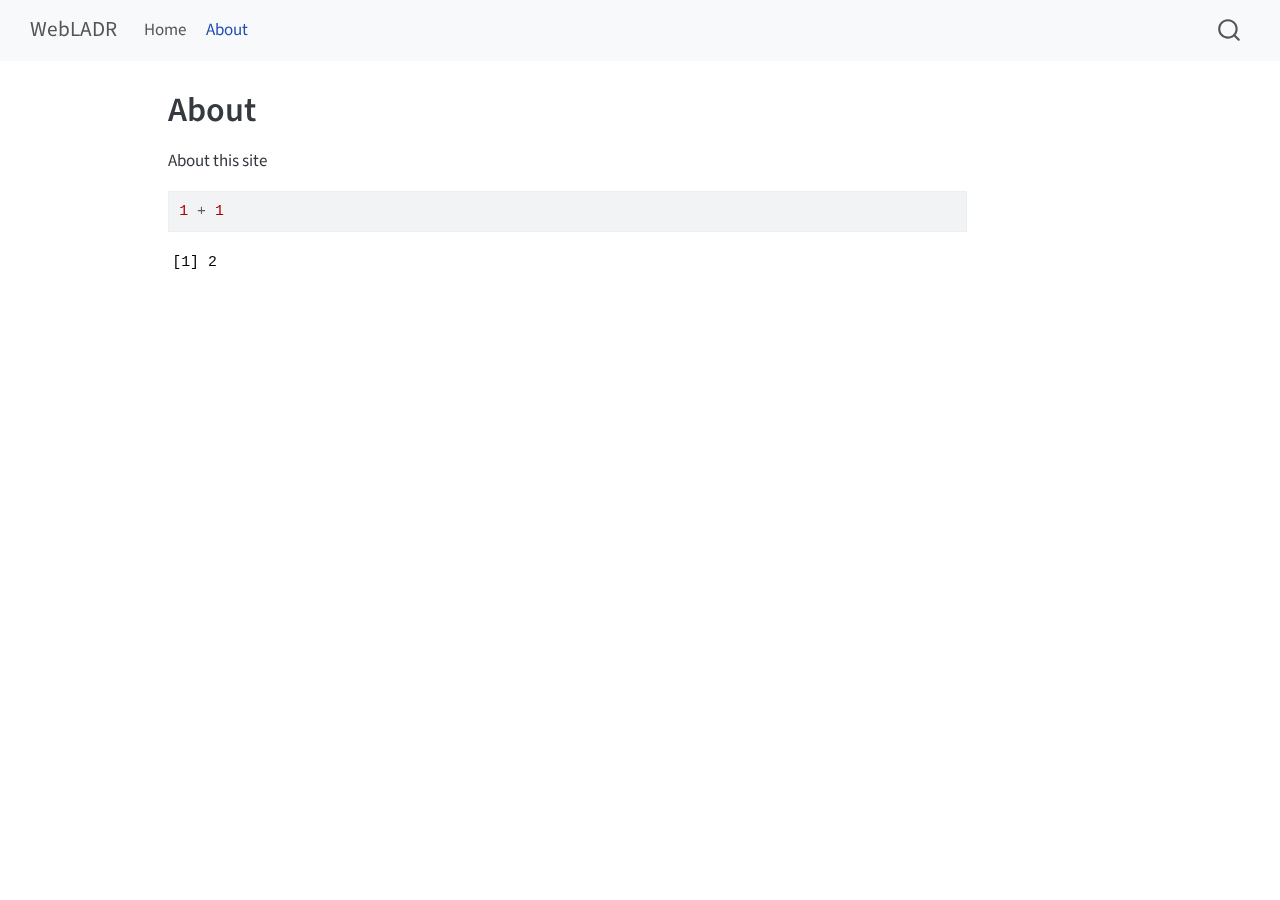
<file: about.html>
<!DOCTYPE html>
<html xmlns="http://www.w3.org/1999/xhtml" lang="en" xml:lang="en"><head>

<meta charset="utf-8">
<meta name="generator" content="quarto-1.7.32">

<meta name="viewport" content="width=device-width, initial-scale=1.0, user-scalable=yes">


<title>About – WebLADR</title>
<style>
code{white-space: pre-wrap;}
span.smallcaps{font-variant: small-caps;}
div.columns{display: flex; gap: min(4vw, 1.5em);}
div.column{flex: auto; overflow-x: auto;}
div.hanging-indent{margin-left: 1.5em; text-indent: -1.5em;}
ul.task-list{list-style: none;}
ul.task-list li input[type="checkbox"] {
  width: 0.8em;
  margin: 0 0.8em 0.2em -1em; /* quarto-specific, see https://github.com/quarto-dev/quarto-cli/issues/4556 */ 
  vertical-align: middle;
}
/* CSS for syntax highlighting */
html { -webkit-text-size-adjust: 100%; }
pre > code.sourceCode { white-space: pre; position: relative; }
pre > code.sourceCode > span { display: inline-block; line-height: 1.25; }
pre > code.sourceCode > span:empty { height: 1.2em; }
.sourceCode { overflow: visible; }
code.sourceCode > span { color: inherit; text-decoration: inherit; }
div.sourceCode { margin: 1em 0; }
pre.sourceCode { margin: 0; }
@media screen {
div.sourceCode { overflow: auto; }
}
@media print {
pre > code.sourceCode { white-space: pre-wrap; }
pre > code.sourceCode > span { text-indent: -5em; padding-left: 5em; }
}
pre.numberSource code
  { counter-reset: source-line 0; }
pre.numberSource code > span
  { position: relative; left: -4em; counter-increment: source-line; }
pre.numberSource code > span > a:first-child::before
  { content: counter(source-line);
    position: relative; left: -1em; text-align: right; vertical-align: baseline;
    border: none; display: inline-block;
    -webkit-touch-callout: none; -webkit-user-select: none;
    -khtml-user-select: none; -moz-user-select: none;
    -ms-user-select: none; user-select: none;
    padding: 0 4px; width: 4em;
  }
pre.numberSource { margin-left: 3em;  padding-left: 4px; }
div.sourceCode
  {   }
@media screen {
pre > code.sourceCode > span > a:first-child::before { text-decoration: underline; }
}
</style>


<script src="site_libs/quarto-nav/quarto-nav.js"></script>
<script src="site_libs/quarto-nav/headroom.min.js"></script>
<script src="site_libs/clipboard/clipboard.min.js"></script>
<script src="site_libs/quarto-search/autocomplete.umd.js"></script>
<script src="site_libs/quarto-search/fuse.min.js"></script>
<script src="site_libs/quarto-search/quarto-search.js"></script>
<meta name="quarto:offset" content="./">
<script src="site_libs/quarto-html/quarto.js" type="module"></script>
<script src="site_libs/quarto-html/tabsets/tabsets.js" type="module"></script>
<script src="site_libs/quarto-html/popper.min.js"></script>
<script src="site_libs/quarto-html/tippy.umd.min.js"></script>
<script src="site_libs/quarto-html/anchor.min.js"></script>
<link href="site_libs/quarto-html/tippy.css" rel="stylesheet">
<link href="site_libs/quarto-html/quarto-syntax-highlighting-37eea08aefeeee20ff55810ff984fec1.css" rel="stylesheet" id="quarto-text-highlighting-styles">
<script src="site_libs/bootstrap/bootstrap.min.js"></script>
<link href="site_libs/bootstrap/bootstrap-icons.css" rel="stylesheet">
<link href="site_libs/bootstrap/bootstrap-c1fac2584b48ed01fb6e278e36375074.min.css" rel="stylesheet" append-hash="true" id="quarto-bootstrap" data-mode="light">
<script id="quarto-search-options" type="application/json">{
  "location": "navbar",
  "copy-button": false,
  "collapse-after": 3,
  "panel-placement": "end",
  "type": "overlay",
  "limit": 50,
  "keyboard-shortcut": [
    "f",
    "/",
    "s"
  ],
  "show-item-context": false,
  "language": {
    "search-no-results-text": "No results",
    "search-matching-documents-text": "matching documents",
    "search-copy-link-title": "Copy link to search",
    "search-hide-matches-text": "Hide additional matches",
    "search-more-match-text": "more match in this document",
    "search-more-matches-text": "more matches in this document",
    "search-clear-button-title": "Clear",
    "search-text-placeholder": "",
    "search-detached-cancel-button-title": "Cancel",
    "search-submit-button-title": "Submit",
    "search-label": "Search"
  }
}</script>


<link rel="stylesheet" href="styles.css">
</head>

<body class="nav-fixed quarto-light">

<div id="quarto-search-results"></div>
  <header id="quarto-header" class="headroom fixed-top">
    <nav class="navbar navbar-expand-lg " data-bs-theme="dark">
      <div class="navbar-container container-fluid">
      <div class="navbar-brand-container mx-auto">
    <a class="navbar-brand" href="./index.html">
    <span class="navbar-title">WebLADR</span>
    </a>
  </div>
            <div id="quarto-search" class="" title="Search"></div>
          <button class="navbar-toggler" type="button" data-bs-toggle="collapse" data-bs-target="#navbarCollapse" aria-controls="navbarCollapse" role="menu" aria-expanded="false" aria-label="Toggle navigation" onclick="if (window.quartoToggleHeadroom) { window.quartoToggleHeadroom(); }">
  <span class="navbar-toggler-icon"></span>
</button>
          <div class="collapse navbar-collapse" id="navbarCollapse">
            <ul class="navbar-nav navbar-nav-scroll me-auto">
  <li class="nav-item">
    <a class="nav-link" href="./index.html"> 
<span class="menu-text">Home</span></a>
  </li>  
  <li class="nav-item">
    <a class="nav-link active" href="./about.html" aria-current="page"> 
<span class="menu-text">About</span></a>
  </li>  
</ul>
          </div> <!-- /navcollapse -->
            <div class="quarto-navbar-tools">
</div>
      </div> <!-- /container-fluid -->
    </nav>
</header>
<!-- content -->
<div id="quarto-content" class="quarto-container page-columns page-rows-contents page-layout-article page-navbar">
<!-- sidebar -->
<!-- margin-sidebar -->
    <div id="quarto-margin-sidebar" class="sidebar margin-sidebar zindex-bottom">
        
    </div>
<!-- main -->
<main class="content" id="quarto-document-content">

<header id="title-block-header" class="quarto-title-block default">
<div class="quarto-title">
<h1 class="title">About</h1>
</div>



<div class="quarto-title-meta">

    
  
    
  </div>
  


</header>


<p>About this site</p>
<div class="cell">
<div class="sourceCode cell-code" id="cb1"><pre class="sourceCode r code-with-copy"><code class="sourceCode r"><span id="cb1-1"><a href="#cb1-1" aria-hidden="true" tabindex="-1"></a><span class="dv">1</span> <span class="sc">+</span> <span class="dv">1</span></span></code><button title="Copy to Clipboard" class="code-copy-button"><i class="bi"></i></button></pre></div>
<div class="cell-output cell-output-stdout">
<pre><code>[1] 2</code></pre>
</div>
</div>



</main> <!-- /main -->
<script id="quarto-html-after-body" type="application/javascript">
  window.document.addEventListener("DOMContentLoaded", function (event) {
    const icon = "";
    const anchorJS = new window.AnchorJS();
    anchorJS.options = {
      placement: 'right',
      icon: icon
    };
    anchorJS.add('.anchored');
    const isCodeAnnotation = (el) => {
      for (const clz of el.classList) {
        if (clz.startsWith('code-annotation-')) {                     
          return true;
        }
      }
      return false;
    }
    const onCopySuccess = function(e) {
      // button target
      const button = e.trigger;
      // don't keep focus
      button.blur();
      // flash "checked"
      button.classList.add('code-copy-button-checked');
      var currentTitle = button.getAttribute("title");
      button.setAttribute("title", "Copied!");
      let tooltip;
      if (window.bootstrap) {
        button.setAttribute("data-bs-toggle", "tooltip");
        button.setAttribute("data-bs-placement", "left");
        button.setAttribute("data-bs-title", "Copied!");
        tooltip = new bootstrap.Tooltip(button, 
          { trigger: "manual", 
            customClass: "code-copy-button-tooltip",
            offset: [0, -8]});
        tooltip.show();    
      }
      setTimeout(function() {
        if (tooltip) {
          tooltip.hide();
          button.removeAttribute("data-bs-title");
          button.removeAttribute("data-bs-toggle");
          button.removeAttribute("data-bs-placement");
        }
        button.setAttribute("title", currentTitle);
        button.classList.remove('code-copy-button-checked');
      }, 1000);
      // clear code selection
      e.clearSelection();
    }
    const getTextToCopy = function(trigger) {
        const codeEl = trigger.previousElementSibling.cloneNode(true);
        for (const childEl of codeEl.children) {
          if (isCodeAnnotation(childEl)) {
            childEl.remove();
          }
        }
        return codeEl.innerText;
    }
    const clipboard = new window.ClipboardJS('.code-copy-button:not([data-in-quarto-modal])', {
      text: getTextToCopy
    });
    clipboard.on('success', onCopySuccess);
    if (window.document.getElementById('quarto-embedded-source-code-modal')) {
      const clipboardModal = new window.ClipboardJS('.code-copy-button[data-in-quarto-modal]', {
        text: getTextToCopy,
        container: window.document.getElementById('quarto-embedded-source-code-modal')
      });
      clipboardModal.on('success', onCopySuccess);
    }
      var localhostRegex = new RegExp(/^(?:http|https):\/\/localhost\:?[0-9]*\//);
      var mailtoRegex = new RegExp(/^mailto:/);
        var filterRegex = new RegExp('/' + window.location.host + '/');
      var isInternal = (href) => {
          return filterRegex.test(href) || localhostRegex.test(href) || mailtoRegex.test(href);
      }
      // Inspect non-navigation links and adorn them if external
     var links = window.document.querySelectorAll('a[href]:not(.nav-link):not(.navbar-brand):not(.toc-action):not(.sidebar-link):not(.sidebar-item-toggle):not(.pagination-link):not(.no-external):not([aria-hidden]):not(.dropdown-item):not(.quarto-navigation-tool):not(.about-link)');
      for (var i=0; i<links.length; i++) {
        const link = links[i];
        if (!isInternal(link.href)) {
          // undo the damage that might have been done by quarto-nav.js in the case of
          // links that we want to consider external
          if (link.dataset.originalHref !== undefined) {
            link.href = link.dataset.originalHref;
          }
        }
      }
    function tippyHover(el, contentFn, onTriggerFn, onUntriggerFn) {
      const config = {
        allowHTML: true,
        maxWidth: 500,
        delay: 100,
        arrow: false,
        appendTo: function(el) {
            return el.parentElement;
        },
        interactive: true,
        interactiveBorder: 10,
        theme: 'quarto',
        placement: 'bottom-start',
      };
      if (contentFn) {
        config.content = contentFn;
      }
      if (onTriggerFn) {
        config.onTrigger = onTriggerFn;
      }
      if (onUntriggerFn) {
        config.onUntrigger = onUntriggerFn;
      }
      window.tippy(el, config); 
    }
    const noterefs = window.document.querySelectorAll('a[role="doc-noteref"]');
    for (var i=0; i<noterefs.length; i++) {
      const ref = noterefs[i];
      tippyHover(ref, function() {
        // use id or data attribute instead here
        let href = ref.getAttribute('data-footnote-href') || ref.getAttribute('href');
        try { href = new URL(href).hash; } catch {}
        const id = href.replace(/^#\/?/, "");
        const note = window.document.getElementById(id);
        if (note) {
          return note.innerHTML;
        } else {
          return "";
        }
      });
    }
    const xrefs = window.document.querySelectorAll('a.quarto-xref');
    const processXRef = (id, note) => {
      // Strip column container classes
      const stripColumnClz = (el) => {
        el.classList.remove("page-full", "page-columns");
        if (el.children) {
          for (const child of el.children) {
            stripColumnClz(child);
          }
        }
      }
      stripColumnClz(note)
      if (id === null || id.startsWith('sec-')) {
        // Special case sections, only their first couple elements
        const container = document.createElement("div");
        if (note.children && note.children.length > 2) {
          container.appendChild(note.children[0].cloneNode(true));
          for (let i = 1; i < note.children.length; i++) {
            const child = note.children[i];
            if (child.tagName === "P" && child.innerText === "") {
              continue;
            } else {
              container.appendChild(child.cloneNode(true));
              break;
            }
          }
          if (window.Quarto?.typesetMath) {
            window.Quarto.typesetMath(container);
          }
          return container.innerHTML
        } else {
          if (window.Quarto?.typesetMath) {
            window.Quarto.typesetMath(note);
          }
          return note.innerHTML;
        }
      } else {
        // Remove any anchor links if they are present
        const anchorLink = note.querySelector('a.anchorjs-link');
        if (anchorLink) {
          anchorLink.remove();
        }
        if (window.Quarto?.typesetMath) {
          window.Quarto.typesetMath(note);
        }
        if (note.classList.contains("callout")) {
          return note.outerHTML;
        } else {
          return note.innerHTML;
        }
      }
    }
    for (var i=0; i<xrefs.length; i++) {
      const xref = xrefs[i];
      tippyHover(xref, undefined, function(instance) {
        instance.disable();
        let url = xref.getAttribute('href');
        let hash = undefined; 
        if (url.startsWith('#')) {
          hash = url;
        } else {
          try { hash = new URL(url).hash; } catch {}
        }
        if (hash) {
          const id = hash.replace(/^#\/?/, "");
          const note = window.document.getElementById(id);
          if (note !== null) {
            try {
              const html = processXRef(id, note.cloneNode(true));
              instance.setContent(html);
            } finally {
              instance.enable();
              instance.show();
            }
          } else {
            // See if we can fetch this
            fetch(url.split('#')[0])
            .then(res => res.text())
            .then(html => {
              const parser = new DOMParser();
              const htmlDoc = parser.parseFromString(html, "text/html");
              const note = htmlDoc.getElementById(id);
              if (note !== null) {
                const html = processXRef(id, note);
                instance.setContent(html);
              } 
            }).finally(() => {
              instance.enable();
              instance.show();
            });
          }
        } else {
          // See if we can fetch a full url (with no hash to target)
          // This is a special case and we should probably do some content thinning / targeting
          fetch(url)
          .then(res => res.text())
          .then(html => {
            const parser = new DOMParser();
            const htmlDoc = parser.parseFromString(html, "text/html");
            const note = htmlDoc.querySelector('main.content');
            if (note !== null) {
              // This should only happen for chapter cross references
              // (since there is no id in the URL)
              // remove the first header
              if (note.children.length > 0 && note.children[0].tagName === "HEADER") {
                note.children[0].remove();
              }
              const html = processXRef(null, note);
              instance.setContent(html);
            } 
          }).finally(() => {
            instance.enable();
            instance.show();
          });
        }
      }, function(instance) {
      });
    }
        let selectedAnnoteEl;
        const selectorForAnnotation = ( cell, annotation) => {
          let cellAttr = 'data-code-cell="' + cell + '"';
          let lineAttr = 'data-code-annotation="' +  annotation + '"';
          const selector = 'span[' + cellAttr + '][' + lineAttr + ']';
          return selector;
        }
        const selectCodeLines = (annoteEl) => {
          const doc = window.document;
          const targetCell = annoteEl.getAttribute("data-target-cell");
          const targetAnnotation = annoteEl.getAttribute("data-target-annotation");
          const annoteSpan = window.document.querySelector(selectorForAnnotation(targetCell, targetAnnotation));
          const lines = annoteSpan.getAttribute("data-code-lines").split(",");
          const lineIds = lines.map((line) => {
            return targetCell + "-" + line;
          })
          let top = null;
          let height = null;
          let parent = null;
          if (lineIds.length > 0) {
              //compute the position of the single el (top and bottom and make a div)
              const el = window.document.getElementById(lineIds[0]);
              top = el.offsetTop;
              height = el.offsetHeight;
              parent = el.parentElement.parentElement;
            if (lineIds.length > 1) {
              const lastEl = window.document.getElementById(lineIds[lineIds.length - 1]);
              const bottom = lastEl.offsetTop + lastEl.offsetHeight;
              height = bottom - top;
            }
            if (top !== null && height !== null && parent !== null) {
              // cook up a div (if necessary) and position it 
              let div = window.document.getElementById("code-annotation-line-highlight");
              if (div === null) {
                div = window.document.createElement("div");
                div.setAttribute("id", "code-annotation-line-highlight");
                div.style.position = 'absolute';
                parent.appendChild(div);
              }
              div.style.top = top - 2 + "px";
              div.style.height = height + 4 + "px";
              div.style.left = 0;
              let gutterDiv = window.document.getElementById("code-annotation-line-highlight-gutter");
              if (gutterDiv === null) {
                gutterDiv = window.document.createElement("div");
                gutterDiv.setAttribute("id", "code-annotation-line-highlight-gutter");
                gutterDiv.style.position = 'absolute';
                const codeCell = window.document.getElementById(targetCell);
                const gutter = codeCell.querySelector('.code-annotation-gutter');
                gutter.appendChild(gutterDiv);
              }
              gutterDiv.style.top = top - 2 + "px";
              gutterDiv.style.height = height + 4 + "px";
            }
            selectedAnnoteEl = annoteEl;
          }
        };
        const unselectCodeLines = () => {
          const elementsIds = ["code-annotation-line-highlight", "code-annotation-line-highlight-gutter"];
          elementsIds.forEach((elId) => {
            const div = window.document.getElementById(elId);
            if (div) {
              div.remove();
            }
          });
          selectedAnnoteEl = undefined;
        };
          // Handle positioning of the toggle
      window.addEventListener(
        "resize",
        throttle(() => {
          elRect = undefined;
          if (selectedAnnoteEl) {
            selectCodeLines(selectedAnnoteEl);
          }
        }, 10)
      );
      function throttle(fn, ms) {
      let throttle = false;
      let timer;
        return (...args) => {
          if(!throttle) { // first call gets through
              fn.apply(this, args);
              throttle = true;
          } else { // all the others get throttled
              if(timer) clearTimeout(timer); // cancel #2
              timer = setTimeout(() => {
                fn.apply(this, args);
                timer = throttle = false;
              }, ms);
          }
        };
      }
        // Attach click handler to the DT
        const annoteDls = window.document.querySelectorAll('dt[data-target-cell]');
        for (const annoteDlNode of annoteDls) {
          annoteDlNode.addEventListener('click', (event) => {
            const clickedEl = event.target;
            if (clickedEl !== selectedAnnoteEl) {
              unselectCodeLines();
              const activeEl = window.document.querySelector('dt[data-target-cell].code-annotation-active');
              if (activeEl) {
                activeEl.classList.remove('code-annotation-active');
              }
              selectCodeLines(clickedEl);
              clickedEl.classList.add('code-annotation-active');
            } else {
              // Unselect the line
              unselectCodeLines();
              clickedEl.classList.remove('code-annotation-active');
            }
          });
        }
    const findCites = (el) => {
      const parentEl = el.parentElement;
      if (parentEl) {
        const cites = parentEl.dataset.cites;
        if (cites) {
          return {
            el,
            cites: cites.split(' ')
          };
        } else {
          return findCites(el.parentElement)
        }
      } else {
        return undefined;
      }
    };
    var bibliorefs = window.document.querySelectorAll('a[role="doc-biblioref"]');
    for (var i=0; i<bibliorefs.length; i++) {
      const ref = bibliorefs[i];
      const citeInfo = findCites(ref);
      if (citeInfo) {
        tippyHover(citeInfo.el, function() {
          var popup = window.document.createElement('div');
          citeInfo.cites.forEach(function(cite) {
            var citeDiv = window.document.createElement('div');
            citeDiv.classList.add('hanging-indent');
            citeDiv.classList.add('csl-entry');
            var biblioDiv = window.document.getElementById('ref-' + cite);
            if (biblioDiv) {
              citeDiv.innerHTML = biblioDiv.innerHTML;
            }
            popup.appendChild(citeDiv);
          });
          return popup.innerHTML;
        });
      }
    }
  });
  </script>
</div> <!-- /content -->




</body></html>
</file>
<file: site_libs/quarto-html/tippy.css>
.tippy-box[data-animation=fade][data-state=hidden]{opacity:0}[data-tippy-root]{max-width:calc(100vw - 10px)}.tippy-box{position:relative;background-color:#333;color:#fff;border-radius:4px;font-size:14px;line-height:1.4;white-space:normal;outline:0;transition-property:transform,visibility,opacity}.tippy-box[data-placement^=top]>.tippy-arrow{bottom:0}.tippy-box[data-placement^=top]>.tippy-arrow:before{bottom:-7px;left:0;border-width:8px 8px 0;border-top-color:initial;transform-origin:center top}.tippy-box[data-placement^=bottom]>.tippy-arrow{top:0}.tippy-box[data-placement^=bottom]>.tippy-arrow:before{top:-7px;left:0;border-width:0 8px 8px;border-bottom-color:initial;transform-origin:center bottom}.tippy-box[data-placement^=left]>.tippy-arrow{right:0}.tippy-box[data-placement^=left]>.tippy-arrow:before{border-width:8px 0 8px 8px;border-left-color:initial;right:-7px;transform-origin:center left}.tippy-box[data-placement^=right]>.tippy-arrow{left:0}.tippy-box[data-placement^=right]>.tippy-arrow:before{left:-7px;border-width:8px 8px 8px 0;border-right-color:initial;transform-origin:center right}.tippy-box[data-inertia][data-state=visible]{transition-timing-function:cubic-bezier(.54,1.5,.38,1.11)}.tippy-arrow{width:16px;height:16px;color:#333}.tippy-arrow:before{content:"";position:absolute;border-color:transparent;border-style:solid}.tippy-content{position:relative;padding:5px 9px;z-index:1}
</file>
<file: site_libs/quarto-html/quarto-syntax-highlighting-37eea08aefeeee20ff55810ff984fec1.css>
/* quarto syntax highlight colors */
:root {
  --quarto-hl-ot-color: #003B4F;
  --quarto-hl-at-color: #657422;
  --quarto-hl-ss-color: #20794D;
  --quarto-hl-an-color: #5E5E5E;
  --quarto-hl-fu-color: #4758AB;
  --quarto-hl-st-color: #20794D;
  --quarto-hl-cf-color: #003B4F;
  --quarto-hl-op-color: #5E5E5E;
  --quarto-hl-er-color: #AD0000;
  --quarto-hl-bn-color: #AD0000;
  --quarto-hl-al-color: #AD0000;
  --quarto-hl-va-color: #111111;
  --quarto-hl-bu-color: inherit;
  --quarto-hl-ex-color: inherit;
  --quarto-hl-pp-color: #AD0000;
  --quarto-hl-in-color: #5E5E5E;
  --quarto-hl-vs-color: #20794D;
  --quarto-hl-wa-color: #5E5E5E;
  --quarto-hl-do-color: #5E5E5E;
  --quarto-hl-im-color: #00769E;
  --quarto-hl-ch-color: #20794D;
  --quarto-hl-dt-color: #AD0000;
  --quarto-hl-fl-color: #AD0000;
  --quarto-hl-co-color: #5E5E5E;
  --quarto-hl-cv-color: #5E5E5E;
  --quarto-hl-cn-color: #8f5902;
  --quarto-hl-sc-color: #5E5E5E;
  --quarto-hl-dv-color: #AD0000;
  --quarto-hl-kw-color: #003B4F;
}

/* other quarto variables */
:root {
  --quarto-font-monospace: SFMono-Regular, Menlo, Monaco, Consolas, "Liberation Mono", "Courier New", monospace;
}

/* syntax highlight based on Pandoc's rules */
pre > code.sourceCode > span {
  color: #003B4F;
}

code.sourceCode > span {
  color: #003B4F;
}

div.sourceCode,
div.sourceCode pre.sourceCode {
  color: #003B4F;
}

/* Normal */
code span {
  color: #003B4F;
}

/* Alert */
code span.al {
  color: #AD0000;
  font-style: inherit;
}

/* Annotation */
code span.an {
  color: #5E5E5E;
  font-style: inherit;
}

/* Attribute */
code span.at {
  color: #657422;
  font-style: inherit;
}

/* BaseN */
code span.bn {
  color: #AD0000;
  font-style: inherit;
}

/* BuiltIn */
code span.bu {
  font-style: inherit;
}

/* ControlFlow */
code span.cf {
  color: #003B4F;
  font-weight: bold;
  font-style: inherit;
}

/* Char */
code span.ch {
  color: #20794D;
  font-style: inherit;
}

/* Constant */
code span.cn {
  color: #8f5902;
  font-style: inherit;
}

/* Comment */
code span.co {
  color: #5E5E5E;
  font-style: inherit;
}

/* CommentVar */
code span.cv {
  color: #5E5E5E;
  font-style: italic;
}

/* Documentation */
code span.do {
  color: #5E5E5E;
  font-style: italic;
}

/* DataType */
code span.dt {
  color: #AD0000;
  font-style: inherit;
}

/* DecVal */
code span.dv {
  color: #AD0000;
  font-style: inherit;
}

/* Error */
code span.er {
  color: #AD0000;
  font-style: inherit;
}

/* Extension */
code span.ex {
  font-style: inherit;
}

/* Float */
code span.fl {
  color: #AD0000;
  font-style: inherit;
}

/* Function */
code span.fu {
  color: #4758AB;
  font-style: inherit;
}

/* Import */
code span.im {
  color: #00769E;
  font-style: inherit;
}

/* Information */
code span.in {
  color: #5E5E5E;
  font-style: inherit;
}

/* Keyword */
code span.kw {
  color: #003B4F;
  font-weight: bold;
  font-style: inherit;
}

/* Operator */
code span.op {
  color: #5E5E5E;
  font-style: inherit;
}

/* Other */
code span.ot {
  color: #003B4F;
  font-style: inherit;
}

/* Preprocessor */
code span.pp {
  color: #AD0000;
  font-style: inherit;
}

/* SpecialChar */
code span.sc {
  color: #5E5E5E;
  font-style: inherit;
}

/* SpecialString */
code span.ss {
  color: #20794D;
  font-style: inherit;
}

/* String */
code span.st {
  color: #20794D;
  font-style: inherit;
}

/* Variable */
code span.va {
  color: #111111;
  font-style: inherit;
}

/* VerbatimString */
code span.vs {
  color: #20794D;
  font-style: inherit;
}

/* Warning */
code span.wa {
  color: #5E5E5E;
  font-style: italic;
}

.prevent-inlining {
  content: "</";
}

/*# sourceMappingURL=27d3d809615f7771493d095567f04340.css.map */
</file>
<file: styles.css>
/* css styles */
</file>
